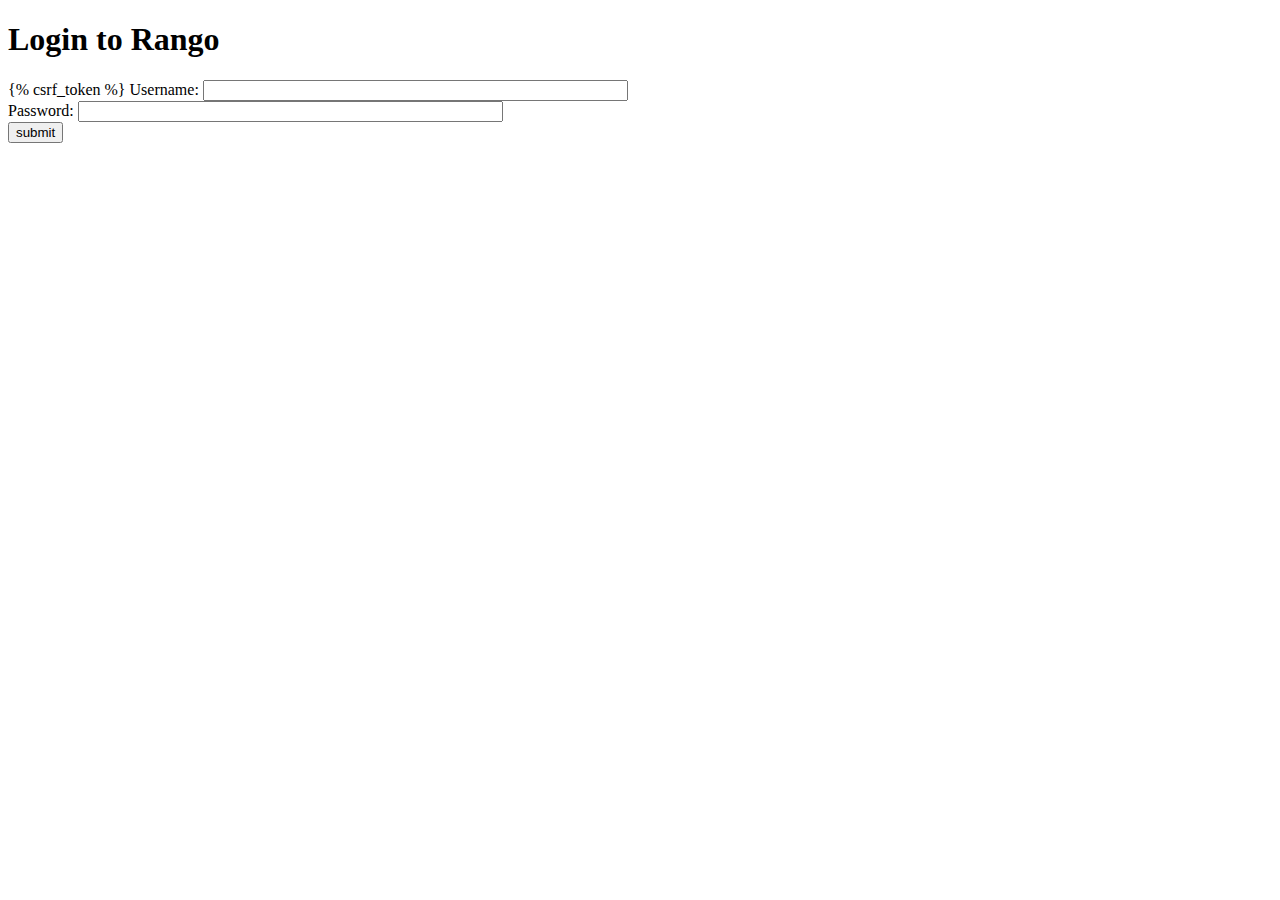
<file: code/tango_with_django_project/templates/rango/login.html>
<!DOCTYPE html>
<html>
<head>
	<title>Rango</title>
</head>

<body>
	<h1>Login to Rango</h1>
	
	<form id="login_form" method="post" action="/rango/login/">
		{% csrf_token %}
		Username: <input type="text" name="username" value="" size="50" />
		<br />
		Password: <input type="password" name="password" value="" size="50" />
		<br />
		
		<input type="submit" value="submit" />
	</form>
	
</body>
</html>
</file>
